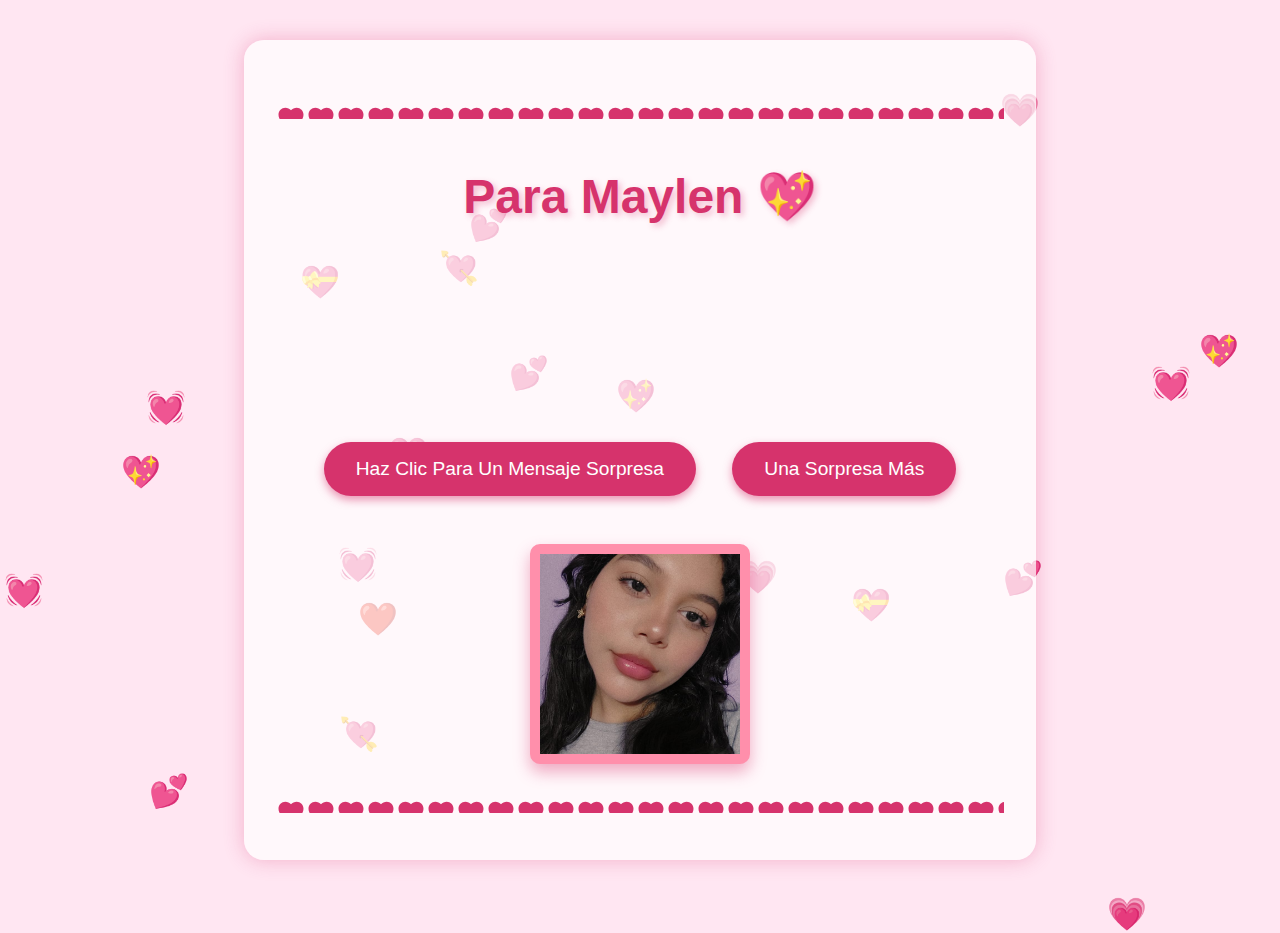
<file: index.html>
<!DOCTYPE html>
<html lang="es">
<head>
    <meta charset="UTF-8">
    <meta name="viewport" content="width=device-width, initial-scale=1.0">
    <title>Para Maylen 💖</title>
    <link rel="stylesheet" href="styles.css">
</head>
<body>
    <div class="container">
        <div class="hearts-border">
            <h1>Para Maylen <span class="rotate-heart">💖</span></h1>
            <div class="message">
                Eres la persona más dulce, amable y hermosa que conozco.<br>
                Cada día contigo es una bendición llena de alegría y amor.<br>
                Gracias por ser tú y por ser mía.<br>
                ¡Te amo más de lo que las palabras pueden expresar!
            </div>
            <button class="button" id="showMessage">Haz Clic Para Un Mensaje Sorpresa</button>
            <button class="button" id="showMore">Una Sorpresa Más</button>
            
            <div class="photo-frame">
                <img src="pic.jpeg" alt="Nuestra foto favorita" style="width: 100%; height: 100%; object-fit: cover;">
            </div>
        </div>
    </div>

    <div class="heart-container" id="heartContainer"></div>
    
    <div class="popup" id="popup">
        <div class="popup-close" id="popupClose">×</div>
        <div class="popup-content">
            <h2>Mi Querida Maylen 💘</h2>
            <p>Si pudiera darte una cosa en la vida, te daría la capacidad de verte a través de mis ojos...</p>
            <p>Solo entonces te darías cuenta de lo especial que eres para mí.</p>
            <p>Por siempre tuyo,</p>
            <p style="font-size: 1.5rem;">💖💖💖</p>
        </div>
    </div>

    <script>
        // Initialize floating hearts
        function createInitialHearts() {
            const heartContainer = document.getElementById('heartContainer');
            const heartSymbols = ['❤️', '💖', '💕', '💗', '💓', '💘', '💝'];
            const numHearts = 20;

            for (let i = 0; i < numHearts; i++) {
                const heart = document.createElement('div');
                heart.className = 'heart';
                heart.textContent = heartSymbols[Math.floor(Math.random() * heartSymbols.length)];
                heart.style.left = `${Math.random() * 100}vw`;
                heart.style.top = `${Math.random() * 100}vh`;
                heart.style.animationDuration = `${5 + Math.random() * 10}s`;
                heart.style.animationDelay = `${Math.random() * 5}s`;
                heartContainer.appendChild(heart);
            }
        }

        // Create flying hearts on click
        document.addEventListener('click', function(event) {
            const heartContainer = document.getElementById('heartContainer');
            const heart = document.createElement('div');
            heart.className = 'click-heart';
            heart.textContent = '💖';
            heart.style.left = `${event.clientX}px`;
            heart.style.top = `${event.clientY}px`;
            heartContainer.appendChild(heart);
            
            // Remove heart after animation completes
            setTimeout(() => {
                heart.remove();
            }, 2000);
        });

        // Show message button
        document.getElementById('showMessage').addEventListener('click', function() {
            document.querySelector('.message').classList.add('show-message');
            this.textContent = "¡Te Amo, Maylen!";
        });

        // Show additional surprise
        document.getElementById('showMore').addEventListener('click', function() {
            document.getElementById('popup').classList.add('show');
        });

        // Close popup
        document.getElementById('popupClose').addEventListener('click', function() {
            document.getElementById('popup').classList.remove('show');
        });

        // Initialize
        window.onload = function() {
            createInitialHearts();
        };
    </script>
</body>
</html>
</file>
<file: styles.css>
body {
    margin: 0;
    padding: 0;
    font-family: 'Comic Sans MS', cursive, sans-serif;
    background-color: #ffe6f2;
    color: #d6336c;
    overflow: hidden;
    height: 100vh;
    display: flex;
    flex-direction: column;
    justify-content: center;
    align-items: center;
    text-align: center;
}

.container {
    position: relative;
    z-index: 1;
    padding: 2rem;
    background-color: rgba(255, 255, 255, 0.7);
    border-radius: 20px;
    box-shadow: 0 0 20px rgba(214, 51, 108, 0.3);
    max-width: 80%;
    animation: pulse 2s infinite alternate;
}

h1 {
    font-size: 3rem;
    margin-bottom: 1rem;
    text-shadow: 3px 3px 6px rgba(214, 51, 108, 0.3);
    animation: colorChange 5s infinite alternate;
}

.message {
    font-size: 1.5rem;
    margin-bottom: 2rem;
    line-height: 1.6;
    opacity: 0;
    transform: translateY(20px);
    transition: all 0.5s ease;
}

.show-message {
    opacity: 1;
    transform: translateY(0);
}

.heart {
    position: absolute;
    font-size: 2rem;
    animation: float 5s infinite;
    z-index: 0;
}

.button {
    background-color: #d6336c;
    color: white;
    border: none;
    padding: 1rem 2rem;
    font-size: 1.2rem;
    border-radius: 50px;
    cursor: pointer;
    margin: 1rem;
    transition: all 0.3s ease;
    font-family: 'Comic Sans MS', cursive, sans-serif;
    box-shadow: 0 4px 8px rgba(214, 51, 108, 0.5);
}

.button:hover {
    transform: scale(1.1);
    background-color: #e64980;
}

.heart-container {
    position: absolute;
    top: 0;
    left: 0;
    width: 100%;
    height: 100%;
    pointer-events: none;
}

.click-heart {
    position: absolute;
    font-size: 2rem;
    animation: flyUp 2s forwards;
    pointer-events: none;
}

.photo-frame {
    width: 200px;
    height: 200px;
    background-color: #ffacc7;
    border: 10px solid #ff8fab;
    border-radius: 10px;
    display: flex;
    justify-content: center;
    align-items: center;
    margin: 2rem auto;
    box-shadow: 0 8px 16px rgba(214, 51, 108, 0.4);
    position: relative;
    overflow: hidden;
}

.photo-text {
    font-size: 1.2rem;
    color: white;
    text-shadow: 1px 1px 3px rgba(0, 0, 0, 0.5);
}

.hearts-border {
    position: relative;
    padding: 2rem;
    margin-top: 2rem;
}

.hearts-border::before {
    content: "";
    position: absolute;
    top: 0;
    left: 0;
    right: 0;
    height: 30px;
    background-image: repeating-linear-gradient(0deg, transparent, transparent 15px, #d6336c 15px, #d6336c 30px);
    mask-image: url("data:image/svg+xml,%3Csvg xmlns='http://www.w3.org/2000/svg' viewBox='0 0 24 24'%3E%3Cpath d='M12 21.35l-1.45-1.32C5.4 15.36 2 12.28 2 8.5 2 5.42 4.42 3 7.5 3c1.74 0 3.41.81 4.5 2.09C13.09 3.81 14.76 3 16.5 3 19.58 3 22 5.42 22 8.5c0 3.78-3.4 6.86-8.55 11.54L12 21.35z'/%3E%3C/svg%3E");
    mask-size: 30px 30px;
    mask-repeat: repeat-x;
}

.hearts-border::after {
    content: "";
    position: absolute;
    bottom: 0;
    left: 0;
    right: 0;
    height: 30px;
    background-image: repeating-linear-gradient(0deg, transparent, transparent 15px, #d6336c 15px, #d6336c 30px);
    mask-image: url("data:image/svg+xml,%3Csvg xmlns='http://www.w3.org/2000/svg' viewBox='0 0 24 24'%3E%3Cpath d='M12 21.35l-1.45-1.32C5.4 15.36 2 12.28 2 8.5 2 5.42 4.42 3 7.5 3c1.74 0 3.41.81 4.5 2.09C13.09 3.81 14.76 3 16.5 3 19.58 3 22 5.42 22 8.5c0 3.78-3.4 6.86-8.55 11.54L12 21.35z'/%3E%3C/svg%3E");
    mask-size: 30px 30px;
    mask-repeat: repeat-x;
}

@keyframes float {
    0%, 100% {
        transform: translateY(0) rotate(0deg);
    }
    50% {
        transform: translateY(-20px) rotate(10deg);
    }
}

@keyframes flyUp {
    0% {
        transform: scale(0) translateY(0);
        opacity: 1;
    }
    100% {
        transform: scale(1.5) translateY(-100px);
        opacity: 0;
    }
}

@keyframes pulse {
    0% {
        box-shadow: 0 0 20px rgba(214, 51, 108, 0.3);
    }
    100% {
        box-shadow: 0 0 30px rgba(214, 51, 108, 0.6);
    }
}

@keyframes colorChange {
    0% {
        color: #d6336c;
    }
    25% {
        color: #f06595;
    }
    50% {
        color: #cc5de8;
    }
    75% {
        color: #f783ac;
    }
    100% {
        color: #e64980;
    }
}

.rotate-heart {
    display: inline-block;
    animation: spin 10s linear infinite;
}

@keyframes spin {
    0% {
        transform: rotate(0deg);
    }
    100% {
        transform: rotate(360deg);
    }
}

.popup {
    position: fixed;
    top: 50%;
    left: 50%;
    transform: translate(-50%, -50%) scale(0);
    background-color: white;
    padding: 2rem;
    border-radius: 20px;
    box-shadow: 0 0 30px rgba(214, 51, 108, 0.5);
    z-index: 100;
    text-align: center;
    transition: all 0.5s cubic-bezier(0.175, 0.885, 0.32, 1.275);
}

.popup.show {
    transform: translate(-50%, -50%) scale(1);
}

.popup-content {
    max-width: 400px;
}

.popup-close {
    position: absolute;
    right: 20px;
    top: 15px;
    font-size: 1.5rem;
    cursor: pointer;
    color: #d6336c;
}
</file>
